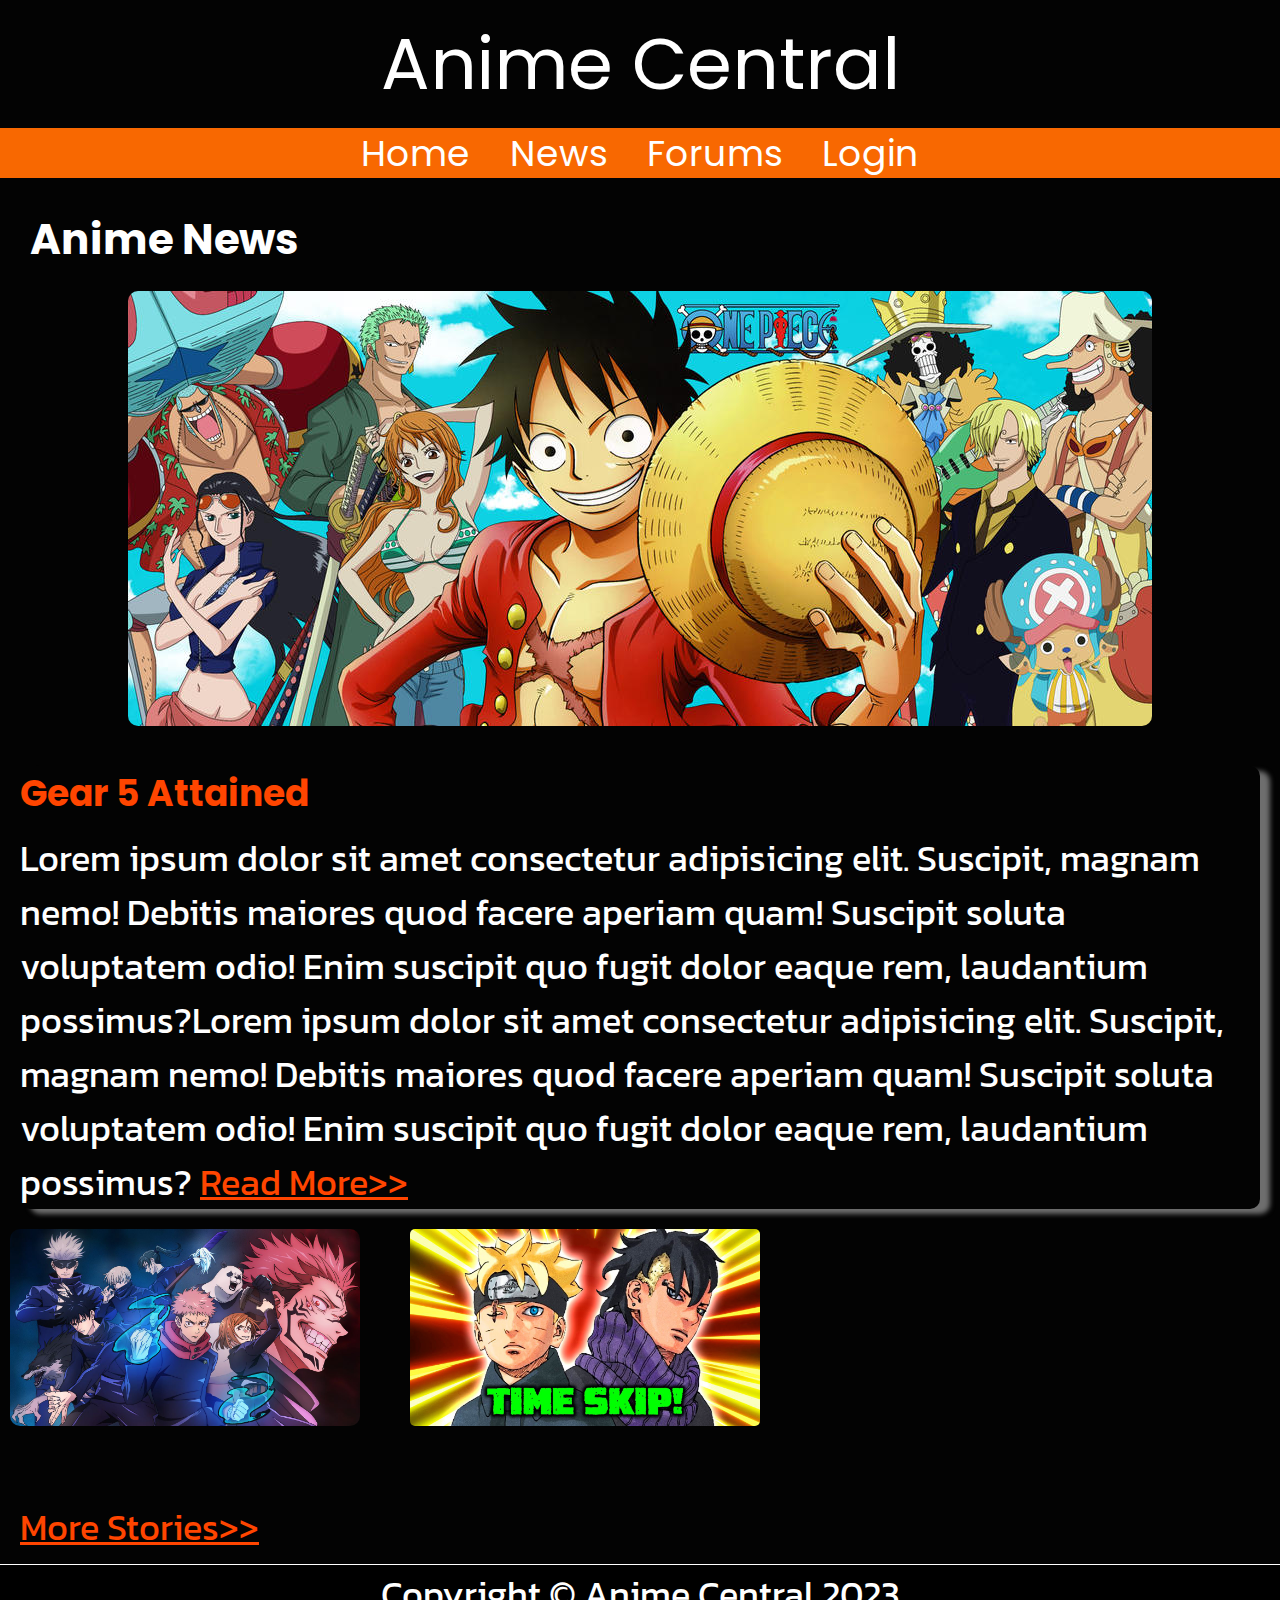
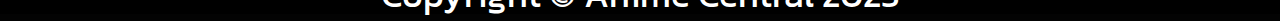
<file: index/index.html>
<!DOCTYPE html>
<html lang="en">
  <head>
    <meta charset="UTF-8" />
    <meta name="viewport" content="width=device-width, initial-scale=1.0" />
    <link rel="stylesheet" href="styles.css" />
    <title>Anime Central</title>
  </head>
  <body>
    <section class="frame">
      <nav>
        <a href="#" id="nav_logo">Anime Central</a>
        <div class="nav_container box">
          <ul class="nav_menu">
            <li class="nav_links"><a href="#">Home</a></li>
            <li class="nav_links"><a href="#">News</a></li>
            <li class="nav_links"><a href="#">Forums</a></li>
            <li class="nav_links"><a href="#">Login</a></li>
          </ul>
        </div>
      </nav>
      <!-- Hero Section -->
      <div class="main_container box">
        <div class="card">
          <h1>Anime News</h1>
          <div class="img">
            <img src="/images/yonko.jpg" alt="photo of luffy" class="cover" />
          </div>
          <div class="card-text">
            <h2>Gear 5 Attained</h2>
            <p>
              Lorem ipsum dolor sit amet consectetur adipisicing elit. Suscipit,
              magnam nemo! Debitis maiores quod facere aperiam quam! Suscipit
              soluta voluptatem odio! Enim suscipit quo fugit dolor eaque rem,
              laudantium possimus?Lorem ipsum dolor sit amet consectetur
              adipisicing elit. Suscipit, magnam nemo! Debitis maiores quod
              facere aperiam quam! Suscipit soluta voluptatem odio! Enim
              suscipit quo fugit dolor eaque rem, laudantium possimus?
              <a href="/index/blog post/blog post.html">Read More>></a>
            </p>
          </div>
        </div>
      </div>
      <div class="content_container box">
        <div class="ct_card">
          <a href="/index/blog post/blog post.html"
            ><img src="/images/jjk.jpg" alt="jjk photo" class="yuji"
          /></a>
        </div>
        <div class="ct_card">
          <a href="/index/blog post/blog post.html"
            ><img src="/images/boruto.jpg" alt="boruto photo" class="boruto"
          /></a>
        </div>
        <div class="stories">
          <a href="/index/blog post/blog post.html">More Stories>></a>
        </div>
      </div>
      <!-- Footer -->
      <footer>
        <div class="footer_container box">
          <p>Copyright &copy; Anime Central 2023</p>
        </div>
      </footer>
    </section>
  </body>
</html>
</file>
<file: index/styles.css>
@import url("https://fonts.googleapis.com/css2?family=Kanit&family=Poppins:wght@500&display=swap");

* {
  margin: 0;
  padding: 0;
  color: #ffffff;
  box-sizing: border-box;
  font-size: 20px;
  font-family: "Kanit", sans-serif;
}
.frame {
  /* border: solid 1px rgba(233, 233, 233, 0.925); */
  max-width: 768px;
  height: 1000px;
}

body {
  background-color: rgb(3, 3, 3);
  display: grid;
  grid-template-rows: 150px 1fr 1fr 70px;
  grid-gap: 50px;
  grid-template-areas:
    "hd"
    "main"
    "ct"
    "ft";
}
nav {
  grid-area: hd;
}
.main_container {
  grid-area: main;
}
.content_container {
  grid-area: ct;
  display: grid;
  gap: 5px;
  grid-template-columns: 170px 150px;
  margin-left: 10px;
}
footer {
  grid-area: ft;
}

.nav_container {
  display: flex;
  justify-content: center;
  align-items: center;
  width: 100%;
  background-color: rgb(248, 104, 1);
  margin-top: 10px;
  height: 50px;
}
#nav_logo {
  display: flex;
  justify-content: center;
  align-items: center;
  text-align: center;
  margin-top: 10px;
  font-family: "Poppins", sans-serif;
  font-size: 2em;
  text-decoration: none;
}
.nav_menu {
  display: flex;
  justify-content: center;
  align-items: center;
  padding: 10px;
  list-style: none;
}
.nav_links {
  display: flex;
  align-items: center;
  justify-content: space-between;
  padding: 0px;
  height: 40px;
  border-radius: 10px;
  margin: 5px;
  width: 100%;
}
.nav_links:hover {
  color: #fff;
  background-color: rgba(2, 2, 2, 0.781);
  transition: all 0.3s ease;
}
.nav_links a {
  text-decoration: none;
  padding: 15px;
  color: #fff;
  font-family: "Poppins", sans-serif;
}

/* Hero Section */
.card {
  margin: 20px;
  text-decoration: none;
}
.card-text {
  box-shadow: 10px 5px 5px rgb(110, 110, 110);
  border-radius: 10px;
  background-color: rgba(126, 126, 126, 0);
}
h1 {
  text-decoration: none;
  font-size: 42px;
  padding: 10px;
  font-family: "Poppins", sans-serif;
}
.img {
  margin-top: 10px;
  display: flex;
  justify-content: center;
  align-items: center;
}
.cover {
  max-width: 100%;
  border-radius: 10px;
}
h2 {
  color: orangered;
  margin-top: 40px;
  text-decoration: none;
  font-family: "Poppins", sans-serif;
}
p {
  margin-top: 10px;
  font-size: 1em;
}
.card-text a {
  color: orangered;
}
.card-text a:hover {
  color: #ffa600;
}
.yuji {
  width: 100%;
  border-radius: 10px;
  transition: transform 0.2s;
}
.yuji:hover {
  transform: scale(1.2);
}
.boruto {
  width: 100%;
  border-radius: 5px;
  transition: transform 0.2s;
}
.boruto:hover {
  transform: scale(1.2);
}
.stories {
  margin: 10px;
}
.stories a {
  color: orangered;
}
.stories a:hover {
  color: #ffa600;
}
.footer_container {
  height: 50px;
  background-color: black;
  display: flex;
  justify-content: center;
  align-items: center;
  border-top: solid 1px #fff;
}
.footer_container p {
  display: flex;
  justify-content: center;
  align-self: center;
  text-align: center;
}

/* Tablet screens */
@media screen and (min-width: 768px) {
  .frame {
    /* border: solid 1px rgba(233, 233, 233, 0.925); */
    max-width: 1024px;
    height: 1000px;
  }

  .cover {
    max-width: 90%;
    border-radius: 10px;
  }
}
/* Laptop Screens */
@media screen and (min-width: 1024px) {
  .frame {
    /* border: solid 1px rgba(233, 233, 233, 0.925); */
    max-width: 1300px;
    height: 1200px;
  }

  .cover {
    max-width: 100%;
    border-radius: 10px;
  }
}
/* larger screens */
@media screen and (min-width: 1200px) {
  * {
    font-size: 1.5rem;
  }
  .frame {
    /* border: solid 1px rgba(233, 233, 233, 0.925); */
    max-width: 100%;
    height: 1200px;
  }

  .cover {
    max-width: 100%;
    border-radius: 10px;
  }

  .content_container {
    grid-area: ct;
    display: grid;
    gap: 50px;
    grid-template-columns: 350px 350px;
    margin-left: 10px;
  }
}
</file>
